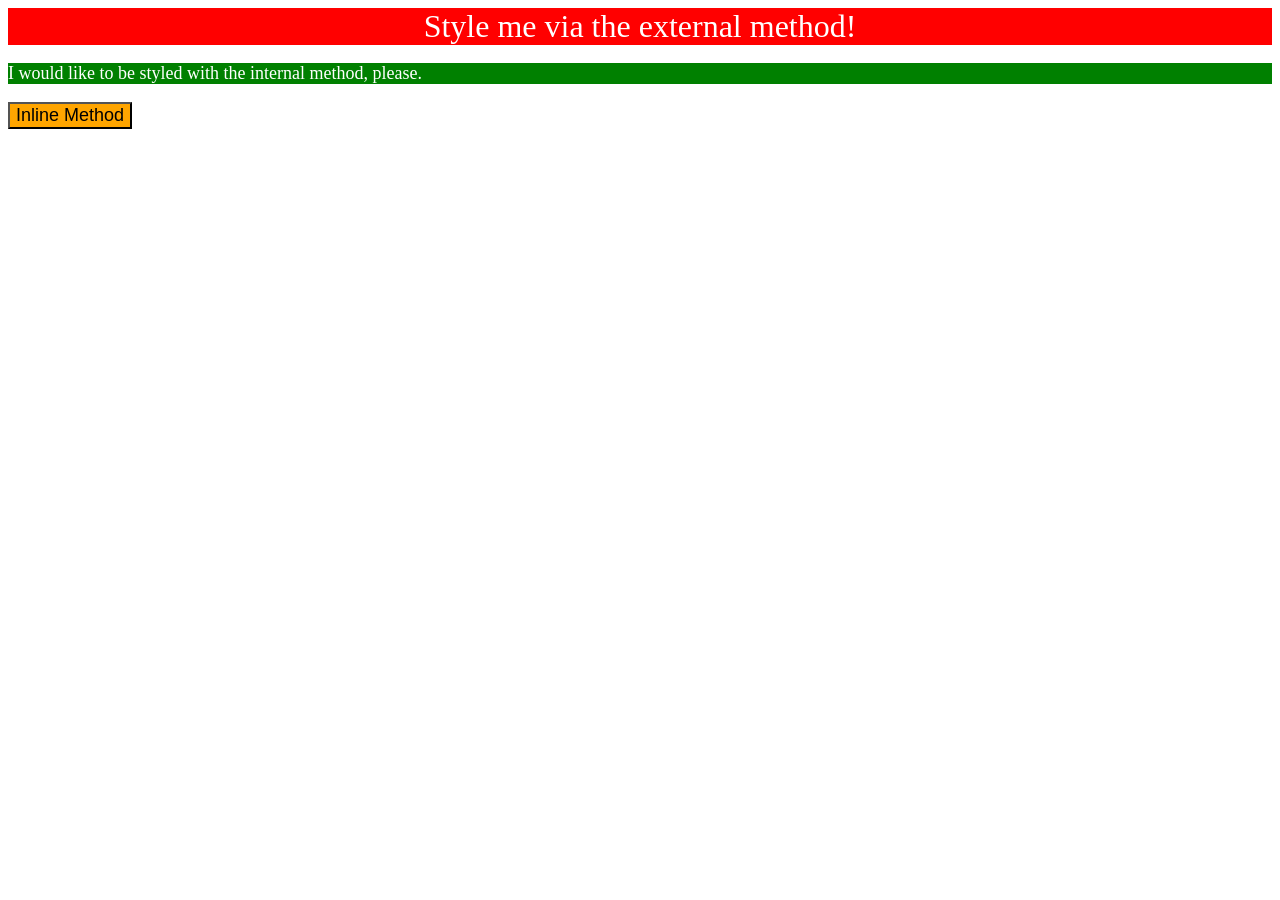
<file: foundations/intro-to-css/01-css-methods/index.html>
<!DOCTYPE html>
<html lang="en">
  <head>
    <meta charset="UTF-8">
    <meta http-equiv="X-UA-Compatible" content="IE=edge">
    <meta name="viewport" content="width=device-width, initial-scale=1.0">
    <title>Methods for Adding CSS</title>
    <link rel="stylesheet" href="styles.css">
    
    <style> 
      p {
        background-color: green ; 
        color: white; 
        font-size: 18px
      }
    </style>
  </head>
  <body>
    <div>Style me via the external method!</div>
    <p>I would like to be styled with the internal method, please.</p>
    <button style="background-color: orange; font-size: 18px;">Inline Method</button>
  </body>
</html>
</file>
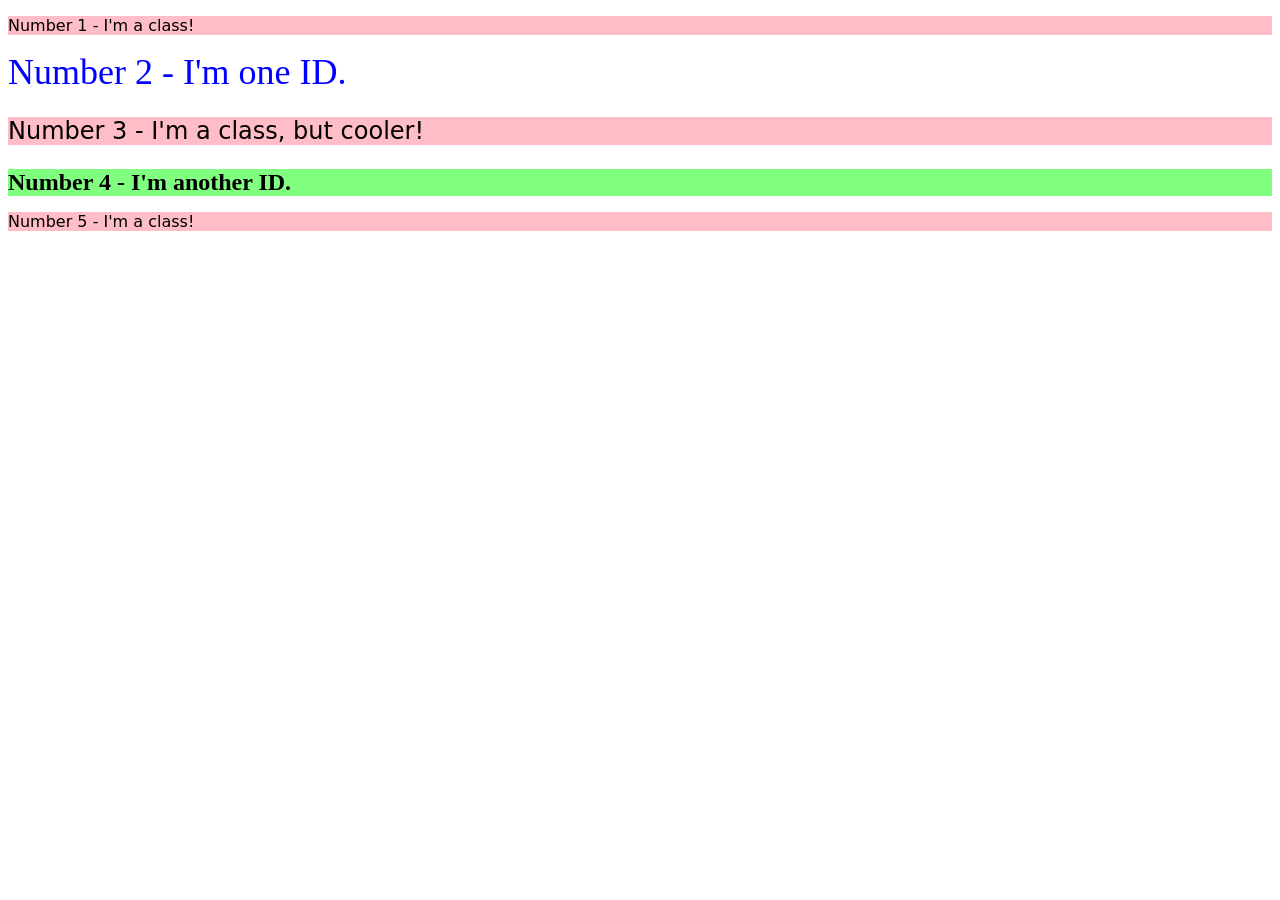
<file: foundations/intro-to-css/02-class-id-selectors/index.html>
<!DOCTYPE html>
<html lang="en">
  <head>
    <meta charset="UTF-8">
    <meta http-equiv="X-UA-Compatible" content="IE=edge">
    <meta name="viewport" content="width=device-width, initial-scale=1.0">
    <title>Class and ID Selectors</title>
    <link rel="stylesheet" href="style.css">
  </head>
  <body>
    <p class="odd">Number 1 - I'm a class!</p>
    <div id="title">Number 2 - I'm one ID.</div>
    <p class="odd adjust-font-size">Number 3 - I'm a class, but cooler!</p>
    <div id="fourth" class="adjust-font-size">Number 4 - I'm another ID.</div>
    <p class="odd">Number 5 - I'm a class!</p>
  </body>
</html>
</file>
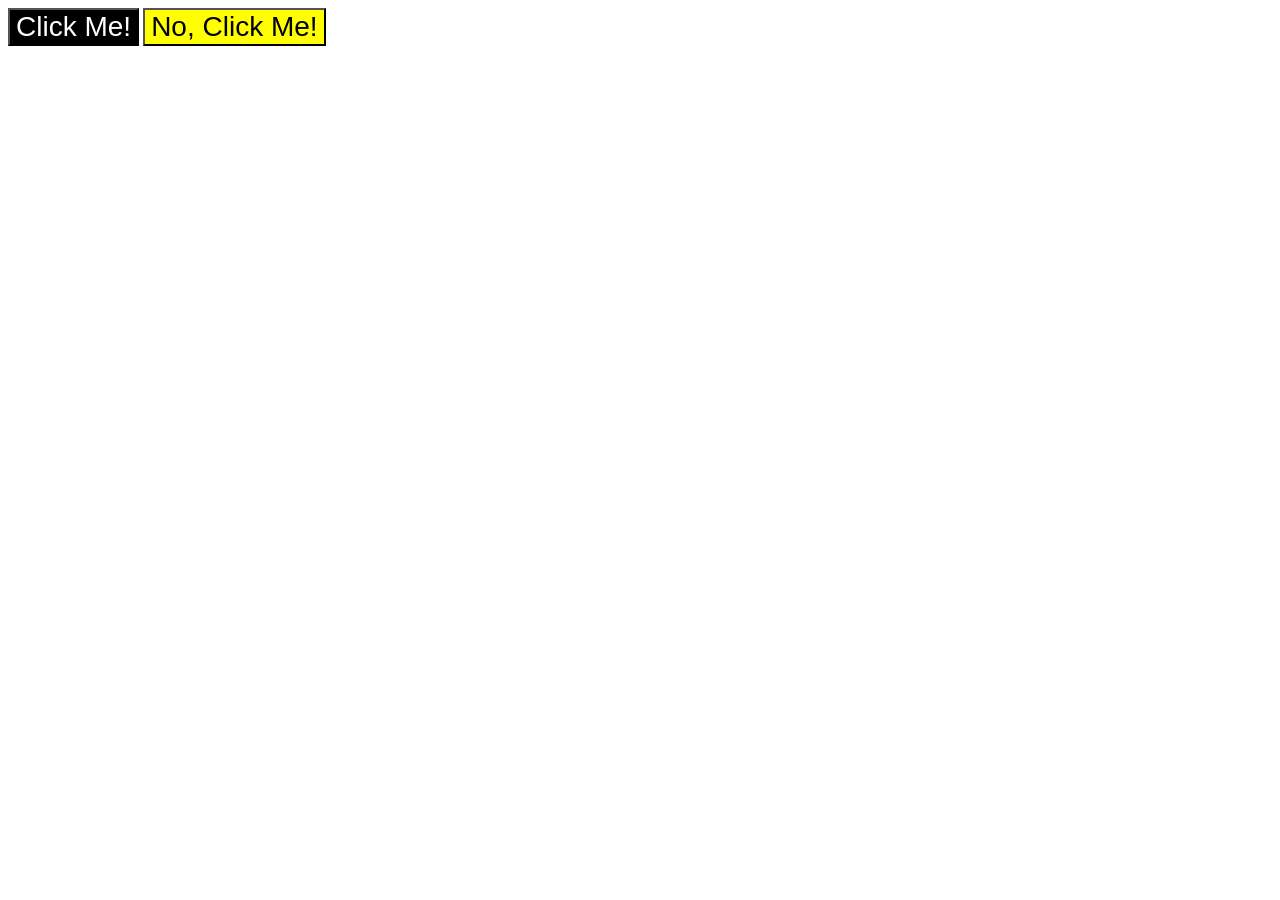
<file: foundations/intro-to-css/03-grouping-selectors/index.html>
<!DOCTYPE html>
<html lang="en">
  <head>
    <meta charset="UTF-8">
    <meta http-equiv="X-UA-Compatible" content="IE=edge">
    <meta name="viewport" content="width=device-width, initial-scale=1.0">
    <title>Grouping Selectors</title>
    <link rel="stylesheet" href="style.css">
  </head>
  <body>
    <button class="Black font-size">Click Me!</button>
    <button class="Yellow font-size">No, Click Me!</button>
  </body>
</html>
</file>
<file: foundations/intro-to-css/01-css-methods/styles.css>
div {background-color: red;font-size: 32px; text-align: center;color: white;text: 700}
</file>
<file: foundations/intro-to-css/02-class-id-selectors/style.css>
/* Add CSS Styling */
.odd {
    background-color: hsl(350, 100%, 87%);
    font-family: Verdana, "DejaVu Sans", sans-serif;
}
.adjust-font-size { 
    font-size: 24px;
}
#title 
    {
        color: hsl(240, 100%, 50%); 
        font-size: 36px;
}
#fourth 
    {
        background-color:hsl(120, 100%, 75%);
        font-weight: 700;
}
</file>
<file: foundations/intro-to-css/03-grouping-selectors/style.css>
/* Add CSS Styling */
.Black,
.Yellow {
    font-size: 28px;
    font-family: "Helvetica", "Times New Roman", sans-serif ;
}
.Black {
    background-color: black;
    color: white;
}
.Yellow {
    background-color: yellow;
}
</file>
